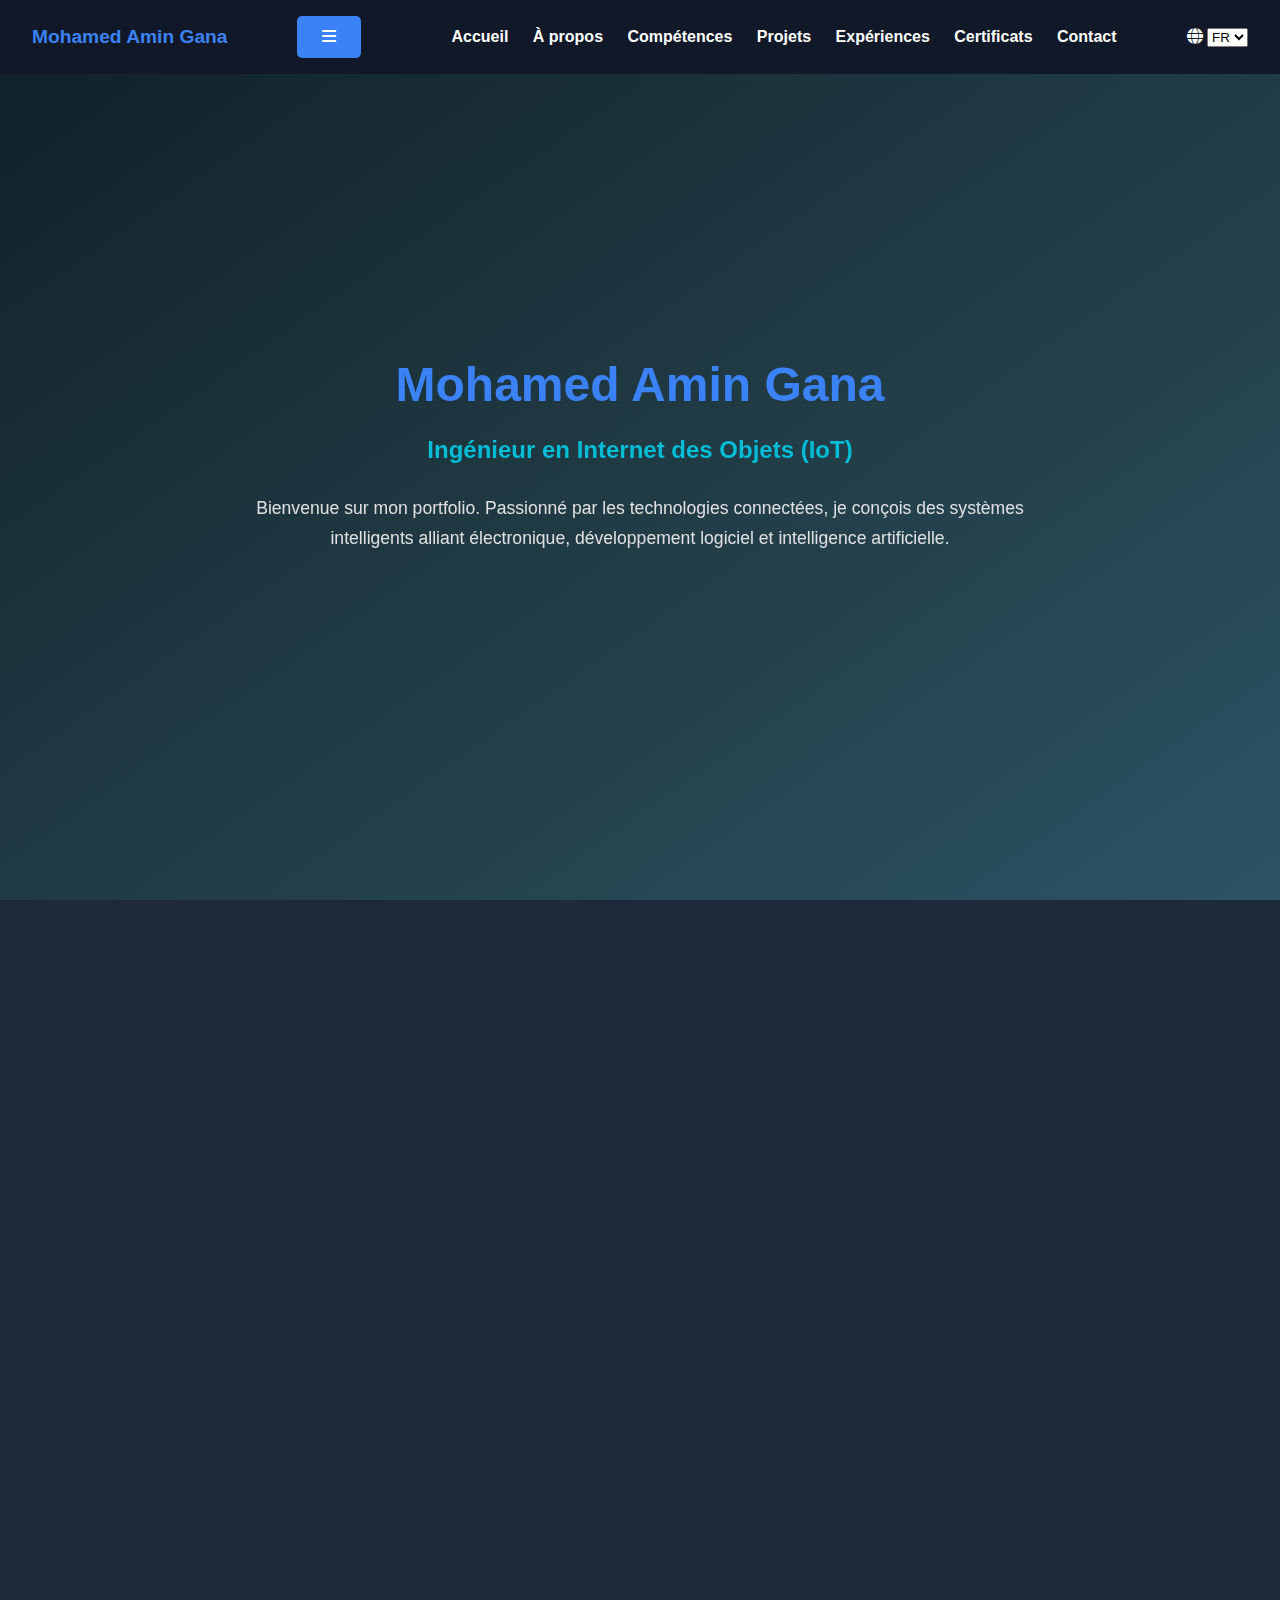
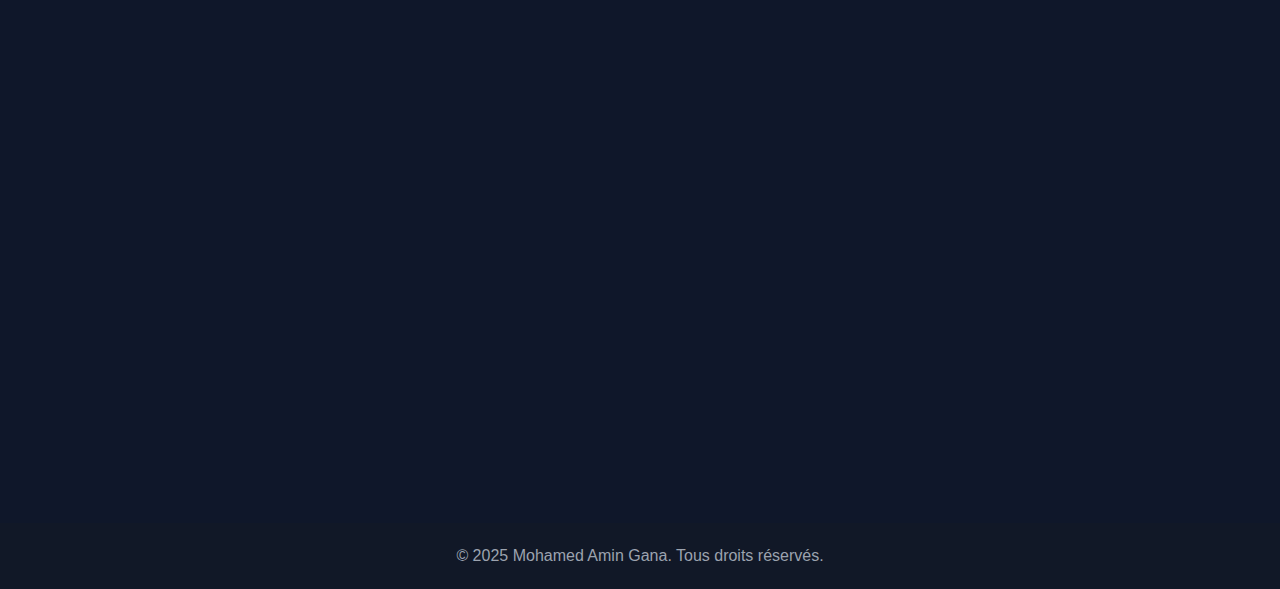
<file: index.html>
<!DOCTYPE html>
<html lang="fr">
<head>
  <meta charset="UTF-8" />
  <meta name="viewport" content="width=device-width, initial-scale=1.0"/>
  <title>Mohamed Amin Gana | Ingénieur IoT</title>
  <link rel="stylesheet" href="https://cdnjs.cloudflare.com/ajax/libs/font-awesome/6.5.0/css/all.min.css"/>
  <link rel="stylesheet" href="https://unpkg.com/aos@2.3.1/dist/aos.css"/>
  <link rel="stylesheet" href="style.css"/>
</head>
<body>
<nav>
  <div class="logo">Mohamed Amin Gana</div>
  
  <button class="menu-toggle" onclick="toggleMenu()">
  <i class="fa fa-bars"></i>
</button>


  <div class="links"  id="navbarLinks">
    <a href="#accueil">Accueil</a>
    <a href="#apropos">À propos</a>
    <a href="#competences">Compétences</a>
    <a href="#projets">Projets</a>
    <a href="#experiences">Expériences</a>
    <a href="#certificats">Certificats</a>
    <a href="#contact">Contact</a>
  </div>

  <div class="language-switcher">
    <i class="fa-solid fa-globe"></i>
    <select onchange="location = this.value;">
      <option value="index.html">FR</option>
      <option value="en.html">EN</option>
    </select>
  </div>
</nav>

    


  <section id="accueil" class="section hero">
    <div class="container" data-aos="fade-up">
      <div class="hero-content">
        <h1 class="hero-title">Mohamed Amin Gana</h1>
        <h3 class="hero-subtitle">Ingénieur en Internet des Objets (IoT)</h3>
        <p class="hero-description">
          Bienvenue sur mon portfolio. Passionné par les technologies connectées, je conçois des systèmes intelligents alliant électronique, développement logiciel et intelligence artificielle.
        </p>
      </div>
    </div>
  </section>


  <section id="apropos" class="section bg-dark">
    <div class="container about-container" data-aos="fade-right">
      <div class="about-img">
        <img src="assets/profil.jpg" alt="Photo de Mohamed Amin Gana" />
      </div>
      <div class="about-text">
        <h2>À propos de moi</h2>
        <p>Je suis <strong>Mohamed Amin Gana</strong>, un ingénieur passionné par l’Internet des Objets (IoT). Grâce à mes compétences techniques et à mon sens de l’innovation, j'ai réalisé plusieurs projets intelligents alliant électronique, programmation et IA.</p>
        <p>Je possède une licence en développement (desktop, mobile, web) ainsi qu'en développement de systèmes d'information.</p>
        <ul>
          <li>🎓 Diplômé en licence systèmes d'information</li>
          <li>🎓 Diplômé en ingénierie IoT</li>
          <li>💼 Expérience en projets réels (smart home, santé, industrie)</li>
          <li>🧠 Passionné par l'innovation, l'automatisation et l'IA</li>
          <li>🌍 Ouvert aux collaborations et missions freelance</li>
        </ul>
        <a href="assets/CV_FR.pdf" target="_blank" download class="btn">📄 Télécharger mon CV</a>
      </div>
    </div>
  </section>

  <section id="competences" class="section">
    <div class="container" data-aos="zoom-in">
      <h2>Mes Compétences Techniques</h2>
      <p style="color: #ccc; max-width: 1000px; margin-bottom: 2rem;">
        Voici un aperçu des compétences techniques que j’ai développées à travers mes projets et formations, allant de la programmation embarquée à l’intelligence artificielle et au développement full-stack.
      </p>

      <div class="skills-grid">
        <div class="skill-card">
          <i class="fa-solid fa-microchip skill-icon"></i>
          <h3>IOT</h3>
          <p>Arduino, ESP32, Raspberry Pi</p>
        </div>

        <div class="skill-card">
          <i class="fa-brands fa-python skill-icon"></i>
          <h3>Langages</h3>
          <p>Python, C, Java</p>
        </div>

        <div class="skill-card">
          <i class="fa-solid fa-network-wired skill-icon"></i>
          <h3>Communication</h3>
          <p>MQTT, WiFi, Bluetooth</p>
        </div>

        <div class="skill-card">
          <i class="fa-solid fa-robot skill-icon"></i>
          <h3>Capteurs & Actionneurs</h3>
          <p>Intégration & contrôle</p>
        </div>

        <div class="skill-card">
          <i class="fa-brands fa-react skill-icon"></i>
          <h3>Développement Web & Mobile</h3>
          <p>Android natif, Angular, React Native</p>
        </div>

        <div class="skill-card">
          <i class="fa-brands fa-docker skill-icon"></i>
          <h3>Environnements & Outils</h3>
          <p>Linux, Git, GitHub, VS Code, IntelliJ, Postman, StarUML, Arduino IDE</p>
        </div>

        <div class="skill-card">
          <i class="fa-solid fa-brain skill-icon"></i>
          <h3>Intelligence Artificielle</h3>
          <p>Machine Learning, Deep Learning</p>
        </div>

        <div class="skill-card">
          <i class="fa-solid fa-diagram-project skill-icon"></i>
          <h3>Conception</h3>
          <p>Modélisation de systèmes avec UML2</p>
        </div>
      </div>
    </div>
  </section>



<section id="projets" class="section bg-dark">
  <div class="container" data-aos="fade-left">
    <h2>Mes Projets</h2>
    <p style="color: #ccc; max-width: 1000px; margin-bottom: 2rem;">
      Voici quelques-uns de mes projets réalisés dans les domaines du développement web, mobile, embarqué et de l'intelligence artificielle.
    </p>

    <div class="projects-grid">

      <div class="project-card">
        <h3>Maison intelligent (IOT)</h3>
        <p>syst`eme de domotique basée sur ESP32, Raspberry Pi et Spring Boot, intégrant OpenCV pour la d'etection faciale et controle via app React Native.</p>
      </div>

      <div class="project-card">
        <h3>Surveillance intelligente des chambres froides (IoT)</h3>
        <p>Système complet de monitoring basé sur ESP32, Raspberry Pi, Firebase et Android. Interface web pour la gestion des chambres froides et alertes.</p>
      </div>

      <div class="project-card">
        <h3>Berceau Intelligent IoT</h3>
        <p>Détection des mouvements et sons, notifications et contrôle automatique. Technologies : React Native, Express.js, Python et IA pour classifier les pleurs du bébé et contrôler les actionneurs.</p>
      </div>

      <div class="project-card">
        <h3>Gestion Médicale</h3>
        <p>Application JavaFX + Spring Boot pour la gestion des rendez-vous, patients et secrétaires. Authentification, tableaux dynamiques, filtres, statistiques. REST API, MySQL.</p>
      </div>

      <div class="project-card">
        <h3>Gestion de Bibliothèque</h3>
        <p>Application web Angular + Spring Boot pour la gestion des livres, des emprunts et des utilisateurs avec une interface d’administration intuitive.</p>
      </div>

      <div class="project-card">
        <h3>Boutique en ligne</h3>
        <p>Site e-commerce développé avec Angular pour la gestion des produits, du panier et une interface administrateur moderne.</p>
      </div>


    </div>
  </div>
</section>

  <section id="experiences" class="section">
    <div class="container" data-aos="fade-up">
      <h2>Mes Expériences Professionnelles</h2>
      <p style="color: #ccc; max-width: 1000px; margin-bottom: 2rem;">
        Grâce à mes stages, projets personnels et missions freelance, j'ai acquis une solide expérience dans le développement mobile, web et desktop, en mettant en œuvre des solutions innovantes et adaptées aux besoins réels des utilisateurs.
      </p>

      <div class="experience-timeline">

        <div class="experience-item">
          <h3>Stage de Perfectionnement ingénieur – Groupe Méditerranée Aquaculture Teboulba</h3>
          <span class="date">Juillet – September 2025</span>
          <p>Système complet de monitoring basé sur ESP32, Raspberry Pi, Firebase et Android. Interface web pour la gestion des chambres froides et alertes.</p>
        </div>

        <div class="experience-item">
          <h3>Freelance – Développeur Mobile <span class="location">| Teboulba</span></h3>
          <span class="date">Juillet – Août 2024</span>
          <p>Développement d’une application Android pour la gestion de matériels avec intégration de Firebase pour l’authentification et la base de données en temps réel.</p>
        </div>


        <div class="experience-item">
          <h3>Freelance – Développeur Mobile <span class="location">| Teboulba</span></h3>
          <span class="date">Juillet – Août 2024</span>
          <p>Développement d’une application Android pour la gestion de matériels avec intégration de Firebase pour l’authentification et la base de données en temps réel.</p>
        </div>

        <div class="experience-item">
          <h3>Projet Personnel – Développement Mobile <span class="location">| Moknine</span></h3>
          <span class="date">Juin – Juillet 2024</span>
          <p>Création d’une application Android pour la gestion de vêtements, des clients et du stock avec historique des opérations. Utilisation de Firebase pour le backend.</p>
        </div>

        <div class="experience-item">
          <h3>Stage de Fin d’Études – ISET Sousse</h3>
          <span class="date">Février – Juin 2023</span>
          <p>Réalisation d’une plateforme web et mobile pour la location de logements et d'événements. Stack utilisé : Android, Angular, Spring Boot, MySQL.</p>
        </div>

        <div class="experience-item">
          <h3>Stage de Perfectionnement – TTF Teboulba</h3>
          <span class="date">Février – Juin 2022</span>
          <p>Développement d’une application desktop de gestion de stock permettant la saisie, la mise à jour et le suivi des produits en inventaire.</p>
        </div>
      </div>
    </div>
  </section>


  <section id="certificats" class="section bg-dark">
    <div class="container" data-aos="zoom-in-up">
      <h2>Mes Certifications</h2>
      <p style="color: #ccc; max-width: 1000px; margin-bottom: 2rem;">
        Afin d’approfondir mes compétences et rester à jour avec les dernières technologies, j’ai suivi plusieurs formations reconnues dans les domaines du réseau, de l’IA et du développement.
      </p>

      <div class="certificat-grid">
        <div class="certificat-card">
          <h3>Cisco CCNA 1 & 2</h3>
          <p class="institution">Cisco Networking Academy – 2024</p>
        </div>

        <div class="certificat-card">
          <h3>Fondamentaux du Deep Learning</h3>
          <p class="institution">NVIDIA Deep Learning Institute – 2025</p>
        </div>
      </div>
    </div>
  </section>

<section id="contact" class="section bg-light">
  <div class="container" data-aos="fade-up">
    <h2>📬 Me Contacter</h2>
    <p>Tu peux me joindre par email, téléphone ou sur mes réseaux sociaux :</p>
    <div class="contact-cards">
      
      <div class="contact-card">
        <i class="fa-solid fa-envelope contact-icon"></i>
        <h3>Email</h3>
        <a href="mailto:mohamedaming146@gmail.com">mohamedaming146@gmail.com</a>
      </div>
      
      <div class="contact-card">
        <i class="fa-solid fa-phone contact-icon"></i>
        <h3>Téléphone</h3>
        <a href="tel:+21695147455">+216 95 147 455</a>
      </div>
      
      <div class="contact-card">
        <i class="fa-brands fa-github contact-icon"></i>
        <h3>GitHub</h3>
        <a href="https://github.com/mohamedamin123" target="_blank" rel="noopener">github.com/mohamedamin123</a>
      </div>
      
      <div class="contact-card">
        <i class="fa-brands fa-linkedin contact-icon"></i>
        <h3>LinkedIn</h3>
        <a href="https://www.linkedin.com/in/mohamed-amin-gana-618b35225" target="_blank" rel="noopener">
          linkedin.com/in/mohamed-amin-gana-618b35225
        </a>
      </div>
      
    </div>
  </div>
</section>




  <footer>
    <p>&copy; 2025 Mohamed Amin Gana. Tous droits réservés.</p>
  </footer>

  <script src="https://unpkg.com/aos@2.3.1/dist/aos.js"></script>
  <script src="script.js"></script>
</body>
</html>
</file>
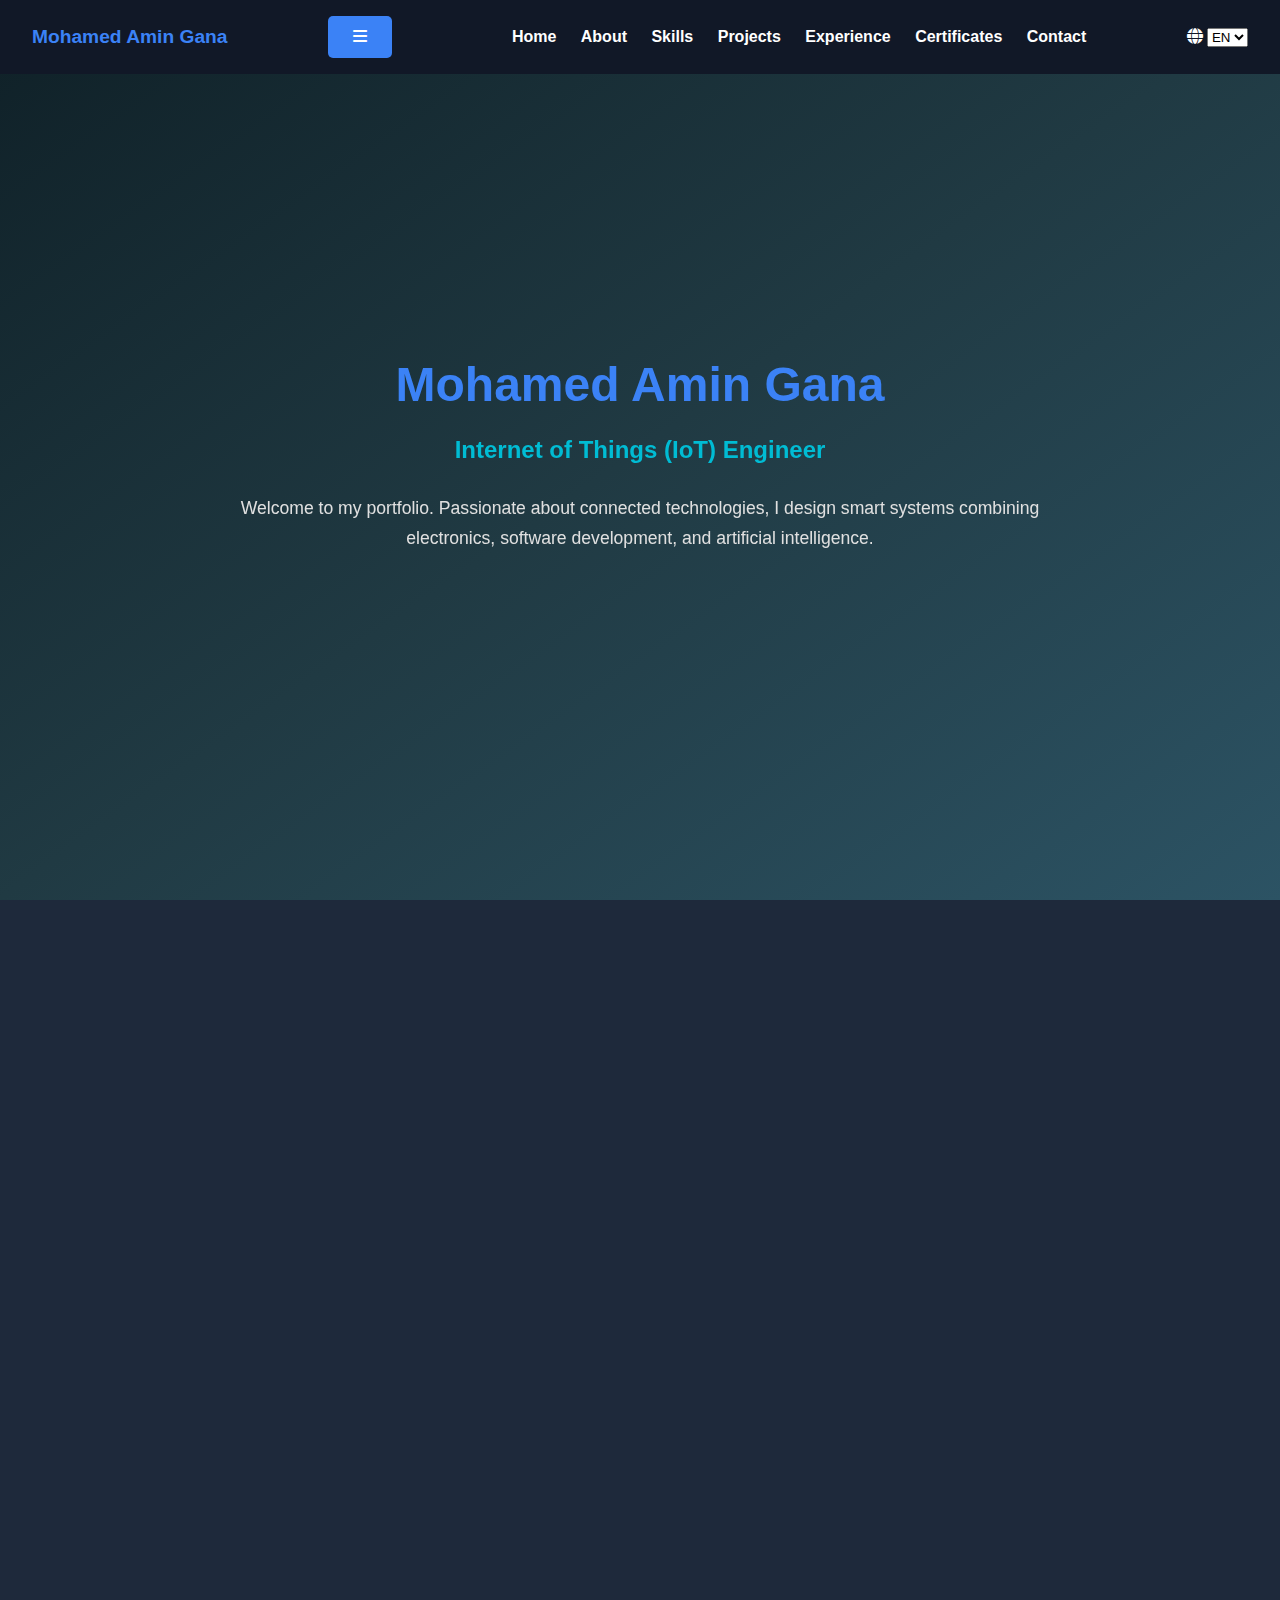
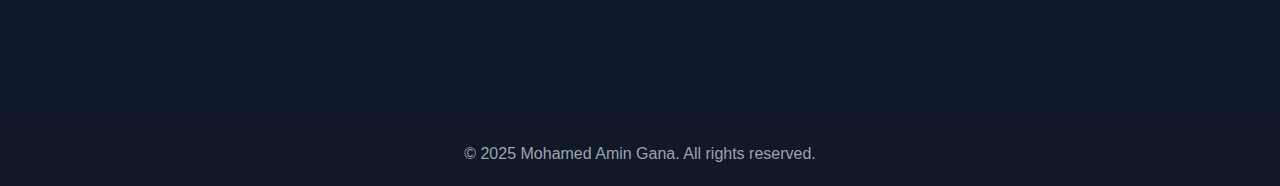
<file: en.html>
<!DOCTYPE html>
<html lang="en">
<head>
  <meta charset="UTF-8" />
  <meta name="viewport" content="width=device-width, initial-scale=1.0"/>
  <title>Mohamed Amin Gana | IoT Engineer</title>
  <link rel="stylesheet" href="https://cdnjs.cloudflare.com/ajax/libs/font-awesome/6.5.0/css/all.min.css"/>
  <link rel="stylesheet" href="https://unpkg.com/aos@2.3.1/dist/aos.css"/>
  <link rel="stylesheet" href="style.css"/>
</head>
<body>
<nav>
  <div class="logo">Mohamed Amin Gana</div>
  
  <button class="menu-toggle" onclick="toggleMenu()">
  <i class="fa fa-bars"></i>
</button>
  <div class="links"  id="navbarLinks">
    <a href="#accueil">Home</a>
    <a href="#apropos">About</a>
    <a href="#competences">Skills</a>
    <a href="#projets">Projects</a>
    <a href="#experiences">Experience</a>
    <a href="#certificats">Certificates</a>
    <a href="#contact">Contact</a>
  </div>

  <div class="language-switcher">
    <i class="fa-solid fa-globe"></i>
    <select onchange="location = this.value;">
      <option value="index.html">FR</option>
      <option value="en.html" selected>EN</option>
    </select>
  </div>
</nav>

<section id="accueil" class="section hero">
  <div class="container" data-aos="fade-up">
    <div class="hero-content">
      <h1 class="hero-title">Mohamed Amin Gana</h1>
      <h3 class="hero-subtitle">Internet of Things (IoT) Engineer</h3>
      <p class="hero-description">
        Welcome to my portfolio. Passionate about connected technologies, I design smart systems combining electronics, software development, and artificial intelligence.
      </p>
    </div>
  </div>
</section>

<section id="apropos" class="section bg-dark">
  <div class="container about-container" data-aos="fade-right">
    <div class="about-img">
      <img src="assets/profil.jpg" alt="Photo of Mohamed Amin Gana" />
    </div>
    <div class="about-text">
      <h2>About Me</h2>
      <p>I am <strong>Mohamed Amin Gana</strong>, an engineer passionate about the Internet of Things (IoT). Thanks to my technical skills and innovation mindset, I have completed several smart projects combining electronics, programming, and AI.</p>
      <p>I hold a Bachelor's degree in development (desktop, mobile, web) as well as in information systems development.</p>
      <ul>
        <li>🎓 Bachelor's degree in Information Systems</li>
        <li>🎓 Degree in IoT Engineering</li>
        <li>💼 Experience in real projects (smart home, healthcare, industry)</li>
        <li>🧠 Passionate about innovation, automation, and AI</li>
        <li>🌍 Open to collaborations and freelance missions</li>
      </ul>
    <a href="assets/CV_ENG.pdf" target="_blank" class="btn">📄 Download my CV</a>
    </div>
  </div>
</section>

<section id="competences" class="section">
  <div class="container" data-aos="zoom-in">
    <h2>My Technical Skills</h2>
    <p style="color: #ccc; max-width: 1000px; margin-bottom: 2rem;">
      Here is an overview of the technical skills I have developed through my projects and training, ranging from embedded programming to artificial intelligence and full-stack development.
    </p>

    <div class="skills-grid">
      <div class="skill-card">
        <i class="fa-solid fa-microchip skill-icon"></i>
        <h3>IOT</h3>
        <p>Arduino, ESP32, Raspberry Pi</p>
      </div>

      <div class="skill-card">
        <i class="fa-brands fa-python skill-icon"></i>
        <h3>Programming Languages</h3>
        <p>Python, C, Java</p>
      </div>

      <div class="skill-card">
        <i class="fa-solid fa-network-wired skill-icon"></i>
        <h3>Communication</h3>
        <p>MQTT, WiFi, Bluetooth</p>
      </div>

      <div class="skill-card">
        <i class="fa-solid fa-robot skill-icon"></i>
        <h3>Sensors & Actuators</h3>
        <p>Integration & control</p>
      </div>

      <div class="skill-card">
        <i class="fa-brands fa-react skill-icon"></i>
        <h3>Web & Mobile Development</h3>
        <p>Native Android, Angular, React Native</p>
      </div>

      <div class="skill-card">
        <i class="fa-brands fa-docker skill-icon"></i>
        <h3>Environments & Tools</h3>
        <p>Linux, Git, GitHub, VS Code, IntelliJ, Postman, StarUML, Arduino IDE</p>
      </div>

      <div class="skill-card">
        <i class="fa-solid fa-brain skill-icon"></i>
        <h3>Artificial Intelligence</h3>
        <p>Machine Learning, Deep Learning</p>
      </div>

      <div class="skill-card">
        <i class="fa-solid fa-diagram-project skill-icon"></i>
        <h3>Design</h3>
        <p>System modeling with UML2</p>
      </div>
    </div>
  </div>
</section>

<section id="projects" class="section bg-dark">
  <div class="container" data-aos="fade-left">
    <h2>My Projects</h2>
    <p style="color: #ccc; max-width: 1000px; margin-bottom: 2rem;">
      Here are some of my projects in web, mobile, embedded systems, and artificial intelligence development.
    </p>

    <div class="projects-grid">
      <div class="project-card">
        <h3>Smart Home (IoT)</h3>
        <p>Home automation system based on ESP32, Raspberry Pi, and Spring Boot, integrating OpenCV for facial recognition and control via a React Native app.</p>
      </div>

      <div class="project-card">
        <h3>Intelligent Cold Room Monitoring (IoT)</h3>
        <p>Complete monitoring system using ESP32, Raspberry Pi, Firebase, and Android. Web interface for room management.</p>
      </div>

      <div class="project-card">
        <h3>Smart Baby Crib (IoT)</h3>
        <p>Motion and sound detection, notifications. Built with <strong>React Native</strong>, <strong>Express.js</strong>, <strong>Python</strong>, and <strong>AI</strong> for cry classification and crib control via sensors/actuators.</p>
      </div>

      <div class="project-card">
        <h3>Medical Management</h3>
        <p><strong>JavaFX</strong> + <strong>Spring Boot</strong> app for managing appointments, patients, and secretaries. Includes authentication, filters, and statistics. <strong>REST API</strong>, <strong>MySQL</strong>.</p>
      </div>

      <div class="project-card">
        <h3>Library Management</h3>
        <p>Web app built with <strong>Angular</strong> and <strong>Spring Boot</strong> to manage books, loans, and users. Responsive and user-friendly interface.</p>
      </div>

      <div class="project-card">
        <h3>Online Store</h3>
        <p>E-commerce site built with <strong>Angular</strong> featuring product management, cart, and admin interface.</p>
      </div>


    </div>
  </div>
</section>

<section id="experiences" class="section">
  <div class="container" data-aos="fade-up">
    <h2>My Professional Experience</h2>
    <p style="color: #ccc; max-width: 1000px; margin-bottom: 2rem;">
      Through internships, personal projects, and freelance missions, I have gained solid experience in mobile, web, and desktop development by implementing innovative and user-focused solutions.
    </p>

    <div class="experience-timeline">
      <div class="experience-item">
      <h3>Engineering Internship – Groupe Méditerranée Aquaculture, Teboulba</h3>
      <span class="date">July – September 2025</span>
      <p>Complete monitoring system based on ESP32, Raspberry Pi, Firebase, and Android. Web interface for managing cold rooms and alerts.</p>
      </div>

        <h3>Freelance – Mobile Developer <span class="location">| Teboulba</span></h3>
        <span class="date">July – August 2024</span>
        <p>Developed an Android app for equipment management with Firebase integration for authentication and real-time database.</p>
      </div>

      <div class="experience-item">
        <h3>Personal Project – Mobile Development <span class="location">| Moknine</span></h3>
        <span class="date">June – July 2024</span>
        <p>Created an Android app for managing clothes, clients, and stock with operation history. Used Firebase backend.</p>
      </div>

      <div class="experience-item">
        <h3>Final Internship – ISET Sousse</h3>
        <span class="date">February – June 2023</span>
        <p>Developed a web and mobile platform for renting housing and events. Stack: Android, Angular, Spring Boot, MySQL.</p>
      </div>

      <div class="experience-item">
        <h3>Advanced Internship – TTF Teboulba</h3>
        <span class="date">February – June 2022</span>
        <p>Developed a desktop stock management app allowing data entry, updating, and inventory tracking.</p>
      </div>
    </div>
  </div>
</section>

<section id="certificats" class="section bg-dark">
  <div class="container" data-aos="zoom-in-up">
    <h2>My Certifications</h2>
    <p style="color: #ccc; max-width: 1000px; margin-bottom: 2rem;">
      To deepen my skills and stay updated with the latest technologies, I have completed several recognized training courses in networking, AI, and development.
    </p>

    <div class="certificat-grid">
      <div class="certificat-card">
        <h3>Cisco CCNA 1 & 2</h3>
        <p class="institution">Cisco Networking Academy – 2024</p>
      </div>

      <div class="certificat-card">
        <h3>Deep Learning Fundamentals</h3>
        <p class="institution">NVIDIA Deep Learning Institute – 2025</p>
      </div>
    </div>
  </div>
</section>

<section id="contact" class="section bg-light">
  <div class="container" data-aos="fade-up">
    <h2>📬 Contact Me</h2>
    <p>You can reach me by email, phone, or on my social networks:</p>
    <div class="contact-cards">

      <div class="contact-card">
        <i class="fa-solid fa-envelope contact-icon"></i>
        <h3>Email</h3>
        <a href="mailto:mohamedaming146@gmail.com">mohamedaming146@gmail.com</a>
      </div>

      <div class="contact-card">
        <i class="fa-solid fa-phone contact-icon"></i>
        <h3>Phone</h3>
        <a href="tel:+21695147455">+216 95 147 455</a>
      </div>

      <div class="contact-card">
        <i class="fa-brands fa-github contact-icon"></i>
        <h3>GitHub</h3>
        <a href="https://github.com/mohamedamin123" target="_blank" rel="noopener">github.com/mohamedamin123</a>
      </div>

      <div class="contact-card">
        <i class="fa-brands fa-linkedin contact-icon"></i>
        <h3>LinkedIn</h3>
        <a href="https://www.linkedin.com/in/mohamed-amin-gana-618b35225" target="_blank" rel="noopener">
          linkedin.com/in/mohamed-amin-gana-618b35225
        </a>
      </div>

    </div>
  </div>
</section>

<footer>
  <p>&copy; 2025 Mohamed Amin Gana. All rights reserved.</p>
</footer>

<script src="https://unpkg.com/aos@2.3.1/dist/aos.js"></script>
<script src="script.js"></script>
</body>
</html>
</file>
<file: style.css>
* {
  box-sizing: border-box;
  margin: 0;
  padding: 0;
  scroll-behavior: smooth;
}

body {
  font-family: 'Segoe UI', sans-serif;
  background: #0f172a;
  color: white;
  line-height: 1.6;
}

nav {
  background: #111827;
  padding: 1em 2em;
  position: fixed;
  top: 0;
  left: 0;
  right: 0;
  display: flex;
  justify-content: space-between;
  align-items: center;
  z-index: 1000;
}

nav .logo {
  font-weight: bold;
  font-size: 1.2em;
  color: #3b82f6;
}

nav .links a {
  color: white;
  text-decoration: none;
  margin-left: 20px;
  font-weight: bold;
}

nav .links a:hover {
  color: #3b82f6;
}

.section {
  padding: 100px 20px 80px;
  min-height: 100vh;
  display: flex;
  align-items: center;
  justify-content: center;
  flex-direction: column;
}

.bg-dark {
  background: #1e293b;
}

.container {
  max-width: 1000px;
  width: 100%;
  text-align: center;
}

h1 {
  font-size: 3em;
  margin-bottom: 10px;
  color: #3b82f6;
}

h2 {
  font-size: 2em;
  margin-bottom: 20px;
  color: #3b82f6;
}

.grid {
  display: grid;
  grid-template-columns: repeat(auto-fit, minmax(220px, 1fr));
  gap: 20px;
  margin-top: 20px;
}

.card {
  background: #1e293b;
  padding: 20px;
  border-radius: 10px;
  transition: transform 0.3s ease;
}

.card:hover {
  transform: translateY(-8px);
  background: #334155;
}

input, textarea {
  width: 100%;
  padding: 12px;
  margin: 10px 0;
  border: none;
  border-radius: 5px;
  font-size: 1em;
}

textarea {
  resize: vertical;
  height: 120px;
}

button {
  background: #3b82f6;
  color: white;
  border: none;
  padding: 12px 25px;
  border-radius: 5px;
  font-size: 1em;
  cursor: pointer;
}

button:hover {
  background: #2563eb;
}



.hero {
  background: linear-gradient(145deg, #0f2027, #203a43, #2c5364);
  color: #ffffff;
  padding: 100px 20px;
  text-align: center;
}

.hero-content {
  max-width: 800px;
  margin: 0 auto;
}

.hero-title {
  font-size: 3rem;
  font-weight: bold;
  margin-bottom: 0.5rem;
}

.hero-subtitle {
  font-size: 1.5rem;
  color: #00bcd4;
  margin-bottom: 1.5rem;
}

.hero-description {
  font-size: 1.1rem;
  color: #e0e0e0;
  line-height: 1.7;
}


.about-container {
  display: flex;
  flex-wrap: wrap;
  align-items: center;
  gap: 2rem; /* espace entre image et texte */
  max-width: 900px;
  margin: auto;
  padding: 2rem 1rem;
}

.about-img img {
  width: 250px;       /* taille fixe pour l'image */
  height: auto;       /* garder les proportions */
  border-radius: 15px;
  box-shadow: 0 4px 10px rgba(0,0,0,0.5);
  object-fit: cover;  /* utile si l’image a un ratio différent */
}

.about-text {
  flex: 1;            /* occuper tout l’espace restant */
  min-width: 280px;   /* éviter que ça devienne trop petit sur petit écran */
}

/* Responsive : pour petits écrans, on empile verticalement */
@media (max-width: 600px) {
  .about-container {
    flex-direction: column;
    text-align: center;
  }
  .about-img img {
    width: 180px;
    margin-bottom: 1rem;
  }
  .about-text {
    min-width: auto;
  }
}
.skills-grid {
  display: grid;
  grid-template-columns: repeat(auto-fit,minmax(220px,1fr));
  gap: 20px;
  margin-top: 20px;
}

.skill-card {
  background: #1e90ff; /* bleu clair */
  color: white;
  border-radius: 12px;
  padding: 20px;
  text-align: center;
  box-shadow: 0 8px 16px rgba(30,144,255,0.3);
  transition: transform 0.3s ease, box-shadow 0.3s ease;
}

.skill-card:hover {
  transform: translateY(-8px);
  box-shadow: 0 12px 24px rgba(30,144,255,0.5);
}

.skill-icon {
  font-size: 48px;
  margin-bottom: 15px;
  color: #ffd700; /* doré */
}

.skill-card h3 {
  margin-bottom: 8px;
  font-size: 1.2rem;
  font-weight: 700;
}

.skill-card p {
  font-size: 1rem;
  line-height: 1.3;
}

.projects-grid {
  display: grid;
  grid-template-columns: repeat(auto-fit, minmax(280px, 1fr));
  gap: 25px;
  margin-top: 30px;
}

.project-card {
  background: #1e1e2f;
  padding: 25px 20px;
  border-radius: 12px;
  box-shadow: 0 6px 15px rgba(0,0,0,0.3);
  color: #eee;
  text-decoration: none;
  transition: transform 0.3s ease, box-shadow 0.3s ease;
  cursor: pointer;
  display: flex;
  flex-direction: column;
  justify-content: space-between;
}

.project-card:hover {
  transform: translateY(-8px);
  box-shadow: 0 12px 25px rgba(0,0,0,0.5);
  background: linear-gradient(135deg, #667eea, #764ba2);
  color: #fff;
}

.project-card h3 {
  margin-bottom: 12px;
  font-size: 1.5rem;
}

.project-card p {
  font-size: 1rem;
  line-height: 1.4;
  flex-grow: 1;
}
.btn {
  display: inline-block;
  padding: 0.7rem 1.5rem;
  background-color: #764ba2;
  color: #fff;
  font-weight: bold;
  border-radius: 30px;
  text-decoration: none;
  font-size: 1.1rem;
  transition: background-color 0.3s ease;
}

.experience-timeline {
  display: flex;
  flex-direction: column;
  gap: 2rem;
}

.experience-item {
  background-color: #1e1e1e;
  border-left: 4px solid #00bcd4;
  padding: 1.5rem;
  border-radius: 8px;
  box-shadow: 0 4px 12px rgba(0, 188, 212, 0.15);
  transition: transform 0.3s;
}

.experience-item:hover {
  transform: scale(1.02);
}

.experience-item h3 {
  margin: 0;
  font-size: 1.25rem;
  color: #fff;
}

.experience-item .location {
  font-weight: normal;
  font-style: italic;
  color: #aaa;
}

.experience-item .date {
  display: block;
  color: #00bcd4;
  margin-top: 0.2rem;
  font-size: 0.95rem;
  font-weight: bold;
}

.experience-item p {
  margin-top: 0.8rem;
  color: #ccc;
  line-height: 1.6;
}


.certificat-grid {
  display: grid;
  grid-template-columns: repeat(auto-fit, minmax(260px, 1fr));
  gap: 1.5rem;
}

.certificat-card {
  background-color: #1e1e1e;
  padding: 1.5rem;
  border-left: 4px solid #00bcd4;
  border-radius: 8px;
  box-shadow: 0 4px 12px rgba(0, 188, 212, 0.15);
  transition: transform 0.3s;
}

.certificat-card:hover {
  transform: translateY(-5px);
}

.certificat-card h3 {
  color: #fff;
  margin: 0;
  font-size: 1.1rem;
}

.certificat-card .institution {
  margin-top: 0.5rem;
  font-size: 0.95rem;
  color: #aaa;
  font-style: italic;
}

.contact-cards {
  display: grid;
  grid-template-columns: repeat(auto-fit, minmax(220px, 1fr));
  gap: 1.5rem;
  margin-top: 2rem;
}

.contact-card {
  background: #aaa;
  border-radius: 12px;
  padding: 1.5rem;
  text-align: center;
  box-shadow: 0 6px 18px rgba(0, 0, 0, 0.05);
  transition: transform 0.3s ease, box-shadow 0.3s ease;
}

.contact-card:hover {
  transform: translateY(-6px);
  box-shadow: 0 12px 24px rgba(0, 0, 0, 0.1);
}

.contact-icon {
  font-size: 2.5rem;
  color: #3b82f6;
  margin-bottom: 0.5rem;
}

.contact-card h3 {
  margin: 0.5rem 0;
  font-size: 1.1rem;
  color: #111827;
}

.contact-card a {
  display: block;
  color: #374151;
  text-decoration: none;
  font-size: 0.95rem;
  word-break: break-all;
}

.contact-card a:hover {
  color: #3b82f6;
}


footer {
  text-align: center;
  padding: 20px;
  background: #111827;
  color: #9ca3af;
}
</file>
